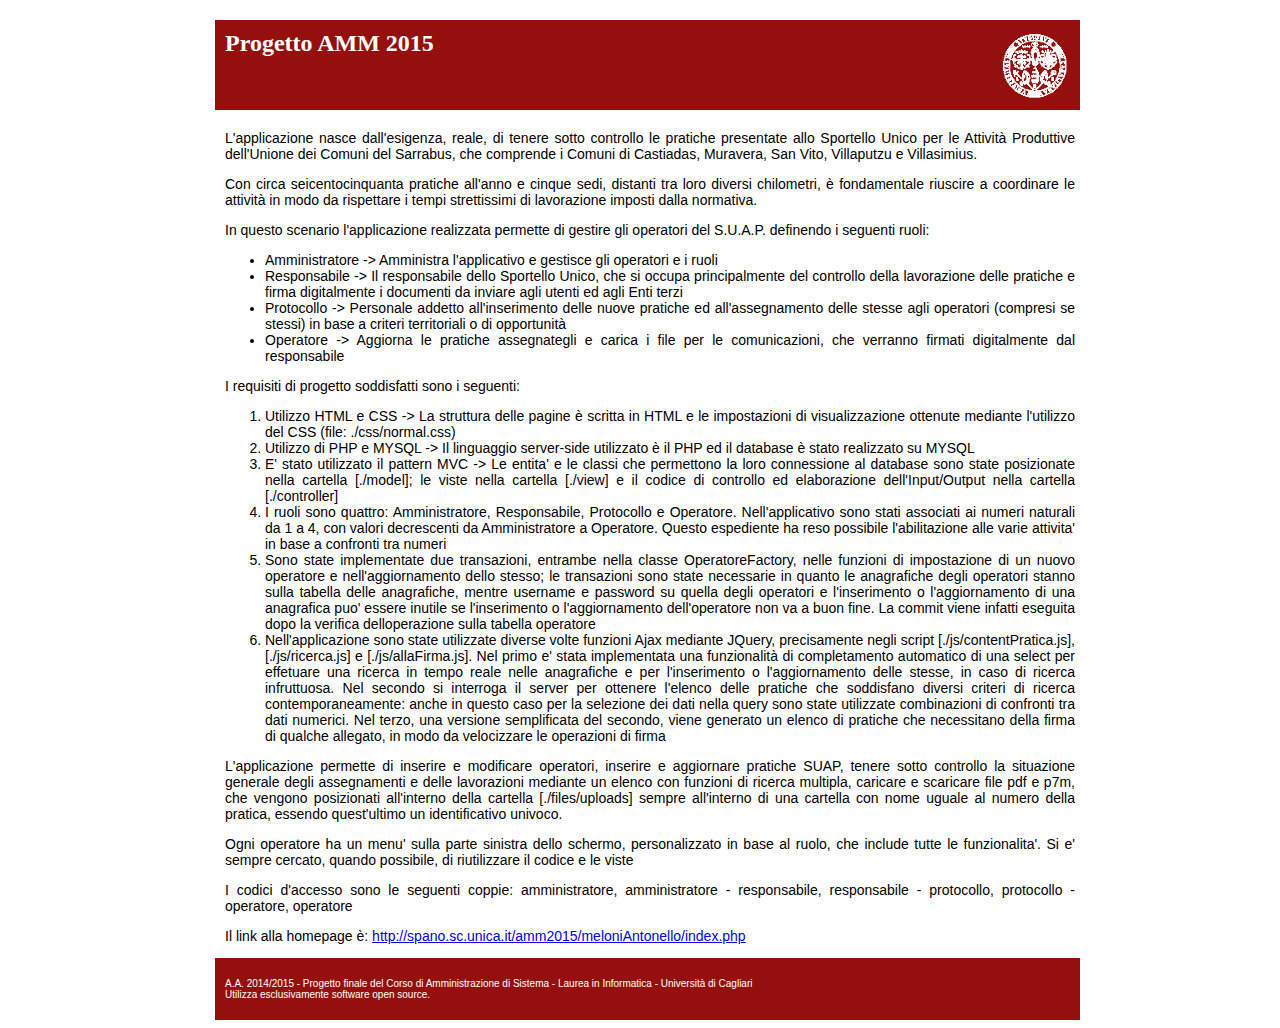
<file: index.html>
<!DOCTYPE html>

<html>
    <head>
        <title>Progetto Amm 2015</title>
        <meta charset="UTF-8">
        <link rel="stylesheet" type="text/css" media="screen" href="./css/normal.css"/>
    </head>
    <body>
        <div class="centro">

            <div class="headerPresentazione">
                <h2>Progetto AMM 2015</h2>
            </div>
            <div class="presentazione">

                <p>L'applicazione nasce dall'esigenza, reale, di tenere sotto controllo le pratiche presentate 
                    allo Sportello Unico per le Attività Produttive dell'Unione dei Comuni del Sarrabus, che comprende i Comuni di Castiadas,
                    Muravera, San Vito, Villaputzu e Villasimius.</p>
                <p>Con circa seicentocinquanta pratiche all'anno e cinque sedi, distanti tra loro diversi chilometri, è fondamentale
                    riuscire a coordinare le attività in modo da rispettare i tempi strettissimi di lavorazione imposti dalla
                    normativa.</p>
                <p>In questo scenario l'applicazione realizzata permette di gestire gli operatori del S.U.A.P. definendo i seguenti ruoli:
                </p>
                <ul>
                    <li>Amministratore -> Amministra l'applicativo e gestisce gli operatori e i ruoli</li>
                    <li>Responsabile -> Il responsabile dello Sportello Unico, che si occupa principalmente del controllo della
                        lavorazione delle pratiche e firma digitalmente i documenti da inviare agli utenti ed agli Enti terzi</li>
                    <li>Protocollo -> Personale addetto all'inserimento delle nuove pratiche ed all'assegnamento delle stesse agli operatori
                        (compresi se stessi) in base a criteri territoriali o di opportunità</li>
                    <li>Operatore -> Aggiorna le pratiche assegnategli e carica i file per le comunicazioni, che verranno firmati digitalmente
                        dal responsabile</li>
                </ul>
                <p>I requisiti di progetto soddisfatti sono i seguenti:</p>
                <ol>
                    <li>Utilizzo HTML e CSS -> La struttura delle pagine è scritta in HTML e le impostazioni di visualizzazione ottenute 
                        mediante l'utilizzo del CSS (file: ./css/normal.css)</li>
                    <li>Utilizzo di PHP e MYSQL -> Il linguaggio server-side utilizzato è il PHP ed il database è stato realizzato su MYSQL</li>
                    <li>E' stato utilizzato il pattern MVC -> Le entita' e le classi che permettono la loro connessione al database sono state posizionate
                        nella cartella [./model]; le viste nella cartella [./view] e il codice di controllo ed elaborazione dell'Input/Output nella
                        cartella [./controller]</li>
                    <li>I ruoli sono quattro: Amministratore, Responsabile, Protocollo e Operatore. Nell'applicativo sono stati associati ai numeri naturali
                        da 1 a 4, con valori decrescenti da Amministratore a Operatore. Questo espediente ha reso possibile l'abilitazione alle 
                        varie attivita' in base a confronti tra numeri</li>
                    <li>Sono state implementate due transazioni, entrambe nella classe OperatoreFactory, nelle funzioni di impostazione di un nuovo 
                        operatore e nell'aggiornamento dello stesso; le transazioni sono state necessarie in quanto le anagrafiche degli operatori stanno 
                        sulla tabella delle anagrafiche, mentre username e password su quella degli operatori e l'inserimento o l'aggiornamento di una
                        anagrafica puo' essere inutile se l'inserimento o l'aggiornamento dell'operatore non va a buon fine. La commit viene infatti eseguita
                        dopo la verifica delloperazione sulla tabella operatore</li>
                    <li>Nell'applicazione sono state utilizzate diverse volte funzioni Ajax mediante JQuery, precisamente negli script 
                        [./js/contentPratica.js], [./js/ricerca.js] e [./js/allaFirma.js]. Nel primo e' stata implementata una funzionalità di completamento
                        automatico di una select per effetuare una ricerca in tempo reale nelle anagrafiche e per l'inserimento o l'aggiornamento delle stesse, in caso 
                        di ricerca infruttuosa. Nel secondo si interroga il server per ottenere l'elenco delle pratiche che soddisfano diversi criteri di ricerca 
                        contemporaneamente: anche in questo caso per la selezione dei dati nella query sono state utilizzate combinazioni di confronti 
                        tra dati numerici. Nel terzo, una versione semplificata del secondo, viene generato un elenco di pratiche che necessitano della firma 
                        di qualche allegato, in modo da velocizzare le operazioni di firma</li>
                </ol>
                <p>L'applicazione permette di inserire e modificare operatori, inserire e aggiornare pratiche SUAP, tenere sotto controllo la situazione 
                    generale degli assegnamenti e delle lavorazioni mediante un elenco con funzioni di ricerca multipla, caricare e scaricare file pdf e p7m,
                    che vengono posizionati all'interno della cartella [./files/uploads] sempre all'interno di una cartella con nome uguale al numero
                    della pratica, essendo quest'ultimo un identificativo univoco.</p>
                <p>Ogni operatore ha un menu' sulla parte sinistra dello schermo, personalizzato in base al ruolo, che include tutte le funzionalita'.
                    Si e' sempre cercato, quando possibile, di riutilizzare il codice e le viste</p>
                <p>I codici d'accesso sono le seguenti coppie: amministratore, amministratore - responsabile, responsabile - protocollo, protocollo - 
                    operatore, operatore</p>
                <p>Il link alla homepage è: <a href="http://spano.sc.unica.it/amm2015/meloniAntonello/index.php">http://spano.sc.unica.it/amm2015/meloniAntonello/index.php</a></p>
            </div>
            <div class="footer2">
                <p>
                    A.A. 2014/2015 - Progetto finale del  Corso di Amministrazione di Sistema - 
                    Laurea in Informatica - Università di Cagliari <br/>
                    Utilizza esclusivamente software open source.
                </p>
            </div>
        </div>
    </body>
</html>
</file>
<file: css/normal.css>
/* 
    Created on : 27-apr-2015, 0.41.51
    Author     : antonello
*/

div.input-form input {
    width: 200px;
}

input.error, select.error{
    background-color: #F4CDED;
}


div.input-form textArea {
    width: 200px;
}

div.input-form label{
    display: inline-block;
    width: 170px;
    font-family: "calibri", sans-serif;
    font-size: 12px;
    text-align: right;
}

select{
    font-family: "calibri", sans-serif;
    font-size: 12px;
}

select#statoPratica, select#tipoPratica{
    width: 200px;
}

div.input-form {
    position: relative;
}

div.right{
    float: right;
    width: 49%;
}
div.left{
    float: left;
    width: 49%;
}


h3 {  
    text-align: center;
    font-family: "calibri", sans-serif;
    font-size: 14px;
}

div.input-form #salva {
    color: blueviolet;
    position: absolute;
    top: 385px;
    right: 400px;
    width: 100px;
}
#allaFirma{
    color: blueviolet;
    position: absolute;
    top: 385px;
    left: 50px;
    width: 100px;
}

p.msg{
    position: absolute;
    top: 0px;
    right: 50px;
    font-family: "calibri", sans-serif;
    font-size: 12px;
    font-weight: bold;
    border: 1px;
    background-color: #ccffcc;
}

button:hover{
    background-color: #99ccff;
}

p.buttons{
    text-align: center;
}

#submitF{
    /*position: absolute;*/
    top: 0px;
    right: 50px;
    text-align: right;
}

div.footer{
    width: 995px;
    height: 70px;
    text-align: center;
    font-family: "calibri", sans-serif;
    font-size: 10px;
    color: white;
    border: 10px;
    border-color: #95100C;
    border-style: solid;
    background-color: #95100C;
    background-image: url('../images/logoUnica.png');
    background-repeat: no-repeat;
    background-position: top left;
}

div.clear{
    clear: both;
    height: 1px;
    width: 1000px;
}

div.menu{
    clear: both;
    /*    background-color: #95100C;
        height: 1px;*/

}

div.leftBar{
    float: left;
    width: 10%;
}
div.page{
    margin-left: auto;
    margin-right: auto;
    width: 1000px;
}

div.content{

    padding-top: 0px;
    margin-left: 10%;
    margin-right: 10%;
    width:90%;
    background-color: #FFFFFF;

}

div.login{
    padding-top:100px;
    margin-left: auto;
    margin-right: auto;
    width: 70%;
    height: 341px;
    text-shadow: 2px 2px 5px red;
}

div.login input {
    width: 200px;
}

div.login button {
    color: blueviolet;
    position: relative;
    left: 300px;
    width: 100px;
}

div.login h2{
    font-family: "calibri", sans-serif;
    font-size: 16px;
    text-align: center;
}

div.login label, div.nuovoOp label{
    display: inline-block;
    width: 190px;
    font-family: "calibri", sans-serif;
    font-size: 14px;
    text-align: right;
}


div.header{
    background-image: url('../images/logo.jpg');
    background-repeat: no-repeat;
    background-position: right top;
    height: 110px;
    color: #95100C;
}
div.header h2, div.header h4{
    display: none;
}

div.none{
    position: absolute;
    top: 20px;
    right: 0px;
    display: none;
    float: right;
    margin-right: auto;
    margin-left: auto;
    width: 50%  
}


div.headerLeft{
    background-image: url('../images/suap.png');
    background-repeat: no-repeat;
    background-position: left top;
    height: 110px;
    width: 600px;
    float: left;
}

div.benvenuto{
    height: 300px;
    font-family: "calibri", sans-serif;
    font-size: 14px;
    text-align: center;
}

div.errore{
    font-family: "calibri", sans-serif;
    font-size: 14px;
    margin-left: auto;
    margin-right: auto;
    width: 70%;
    height: 300px;
    text-shadow: 2px 2px 5px #777777;
}

div.errorMenu, div.menuLeft{
    font-family: "calibri", sans-serif;
    font-size: 14px;
    border-right: 1px solid #95100C;
    border-top: 1px solid #95100C;
    height: 440px;
}

div.menuLeft p, div.menuLeft ul, div.menuLeft li,div.menuLeft h5 {
    display: inline;
    list-style-type: none;	
    padding-left: 0px;		
    font-family: "calibri", sans-serif;
    font-size: 12px;
}

div.nuovoOp{
    font-family: "calibri", sans-serif;
    font-size: 14px;
    margin-left: 100px;
    margin-right: 100px;
    width: 600px;
    height: 400px;
    color: black;
}
div.nuovoOp h4{
    text-align: center;     
}

div.erroreInput ul{
    display: block;
    font-family: "calibri", sans-serif;
    font-size: 12px;
    padding-left: 15px;	
    list-style-type: circle;
}

div.erroreInput{
    margin-top:30px;
    padding: 12px;
    border: 1px solid #95100C;
    background-color: #ccffcc;
    width:70%;
    margin-left: auto;
    margin-right: auto;
}

div.erroreInput p{
    text-shadow: 2px 2px 3px #777777;
    font-weight: bold;
}

div.okNuovoOp{
    margin-top:30px;
    padding: 12px;
    border: 1px solid #95100C;
    background-color: #ccffcc;
    width:70%;
    margin-left: auto;
    margin-right: auto;
}

div.okNuovoOp p{
    font-family: "calibri", sans-serif;
    font-size: 12px;
    padding-left: 40px;
}

div.okNuovoOp h4 {
    font-family: "calibri", sans-serif;

    text-align: center;
}

table.listaOp tr td {
    border-collapse: collapse;
    border: 1px solid #95100C;
    width:150px;
    margin-left: auto;
    margin-right: auto;    
    font-family: "calibri", sans-serif;
    font-size: 12px;
}

div.listaOp{
    width:70%;
    margin-left: auto;
    margin-right: auto; 
}

tr.b{
    background-color: #ccffcc;
}

th{
    font-family: "calibri", sans-serif;
    font-size: 14px;
}
td.center{
    text-align: center;
}

#result{
    font-family: "calibri", sans-serif;
    font-size: 12px;
    background-color: #ccffcc;
    border: 1px solid #95100C;
    padding: 5px;   
    width: 70%;
    display: none;
    position: absolute;
    top: 353px;
    right: 30px;
}
div.elencoP{
    position: relative;
    left: 10px;
}

div.elencoP label{   
    font-family: "calibri", sans-serif;
    font-size: 12px;
}

div.elencoP input{
    width: 60px;
}

div.elencoP select{
    width: 150px;
}

div.aggiornaP{
    width: 50%;
    margin-left: auto;
    margin-right: auto;
}

p.aggiornaP{
    font-family: "calibri", sans-serif;
    font-size: 12px;
    background-color: #ccffcc;
    border: 1px solid #95100C;
    padding: 5px;
}
div.aggiornaP label{

    font-family: "calibri", sans-serif;
    font-size: 14px;

}

table.result {
    border-collapse: collapse;
    border: 1px solid #95100C; 
    font-family: "calibri", sans-serif;
    font-size: 12px;
    width: 100%;
}

table.result tr td{
    border-collapse: collapse;
    border: 1px solid #95100C; 
    font-family: "calibri", sans-serif;
    font-size: 12px;
    text-align: center;

}

table.result th{
    border-collapse: collapse;
    border: 1px solid #95100C; 
    font-family: "calibri", sans-serif;
    font-size: 12px;

}

#buttons{
    position: absolute;
    top: 385px;
    font-family: "calibri", sans-serif;
    font-size: 12px;
}

#pagine{
    position: absolute;
    top: 390px;
    right: 0px;
    font-family: "calibri", sans-serif;
    font-size: 12px;
}
#lista{
    width: 210px;
}

div.upload{
    width: 70%;
    margin-left: auto;
    margin-right: auto;
    padding-left: 150px;
    padding-right: 150px;
}

div.upload label{
    display: inline-block;
    width: 170px;
    font-family: "calibri", sans-serif;
    font-size: 14px;

}

div.upload h3{
    font-family: "calibri", sans-serif;
    font-size: 18px;
}
div.upload li{
    font-family: "calibri", sans-serif;
    font-size: 14px;
    list-style-type: none;
}
p.uploadMsg{
    font-family: "calibri", sans-serif;
    font-size: 12px;
    font-weight: bold;
    border: 1px;
    background-color: #ccffcc;
}
div.presentazione{
    width: 850px;
    font-family: "calibri", sans-serif;
    font-size: 14px;
    padding-left: 10px;
    padding-right: 10px;
}

div.headerPresentazione h2{
    color: white;
    background-image: url('../images/logoUnica.png');
    background-repeat: no-repeat;
    background-position: top right;
    background-color: #95100C;
    width: 845px;
    height: 70px;
    border: 10px;
    border-color: #95100C;
    border-style: solid;
}

div.footer2{
    width: 845px;

    text-align: center;
    font-family: "calibri", sans-serif;
    font-size: 10px;
    color: white;
    border: 10px;
    border-color: #95100C;
    border-style: solid;
    background-color: #95100C;

}

div.centro{
    width: 850px;
    margin-left: auto;
    margin-right: auto;
}

div.centro p, div.centro li{
    text-align: justify;
}

table.statistiche {
    border-collapse: collapse;
    border: 1px solid #95100C; 
    font-family: "calibri", sans-serif;
    font-size: 12px;
    width: 70%;
    margin-left: auto;
    margin-right: auto;
}

table.statistiche tr td{
    border-collapse: collapse;
    border: 1px solid #95100C; 
    font-family: "calibri", sans-serif;
    font-size: 12px;
    text-align: center;

}

table.statistiche th{
    border-collapse: collapse;
    border: 1px solid #95100C; 
    font-family: "calibri", sans-serif;
    font-size: 12px;

}

.puntoEvidenziato {
    text-decoration: none;
    text-transform: capitalize;
    font-weight: bold;
    color: #95100C;
    
}

.puntoNormale{
    text-decoration: none;
    color: #000000;
}
</file>
